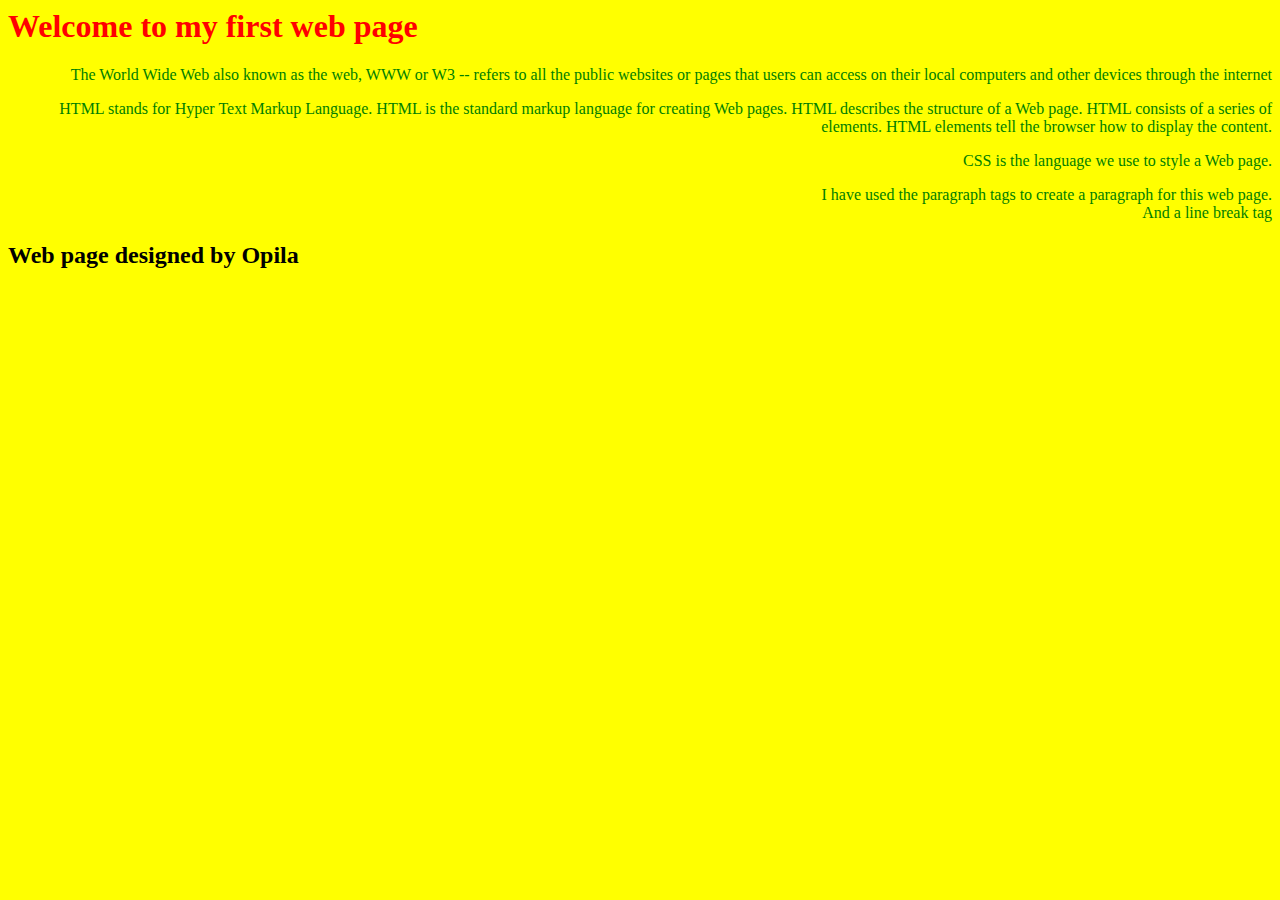
<file: Index.html>
<html>
  <head>
    <link href="style.css" rel="stylesheet">
    <title>
      First web page
    </title>
  </head>
  <body>
    <h1> Welcome to my first web page </h1>
    <p>The World Wide Web also known as the web, WWW or W3 -- refers to all the public websites or pages that users can access on their local computers and other devices through the internet</p>
    <p> HTML stands for Hyper Text Markup Language. HTML is the standard markup language for creating Web pages. HTML describes the structure of a Web page. HTML consists of a series of elements. HTML elements tell the browser how to display the content. </p>
    <p> CSS is the language we use to style a Web page.</p>
    <p> I have used the paragraph tags to create a paragraph for this web page. </br> And a line break tag </p>
    <h2> Web page designed by Opila </h2>
  </body>
</html>
</file>
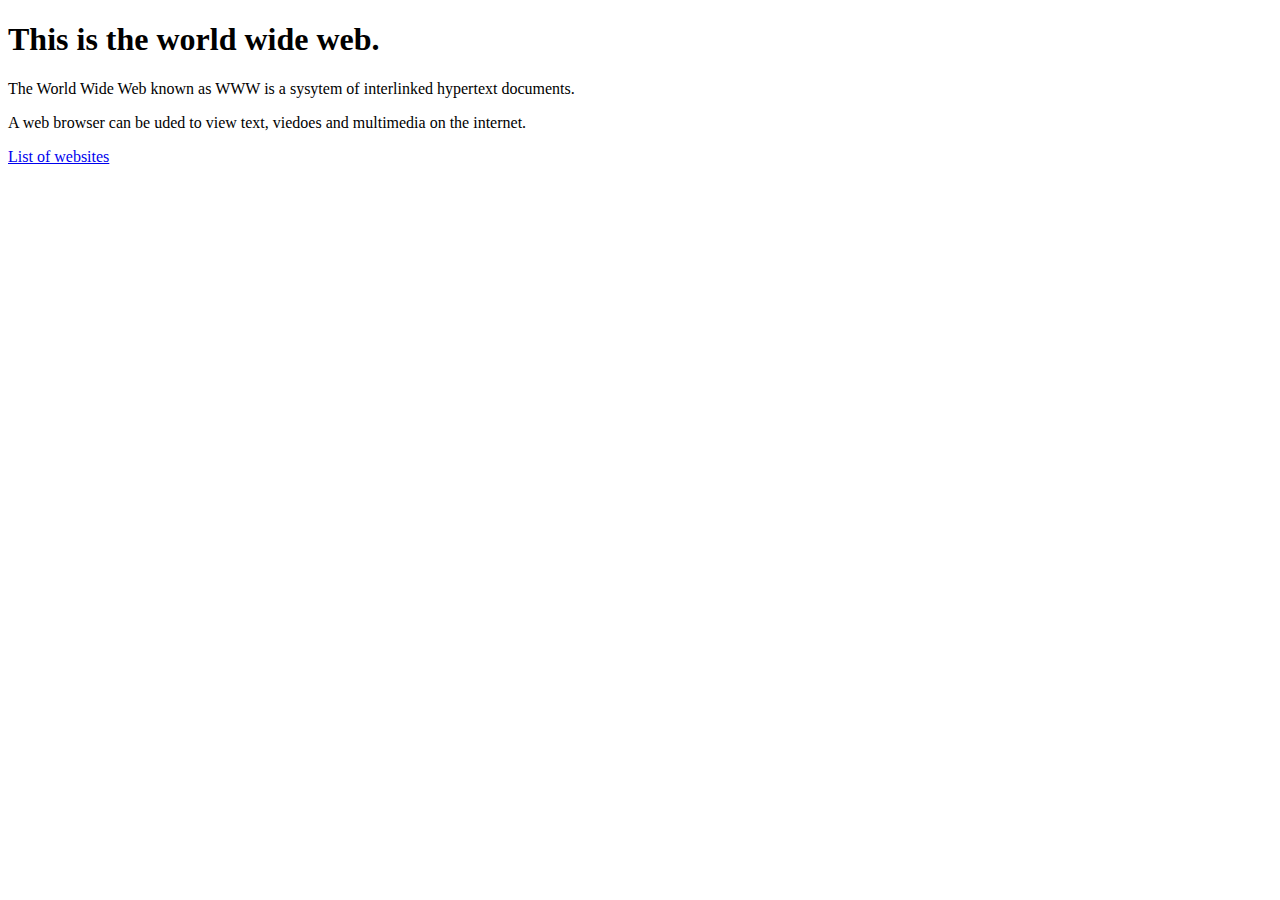
<file: activity1.html>
<!doctype html>
<html>
  <head>
    <title> Web activity 1 </title>
  </head>
  <body>
    <h1> This is the world wide web. </h1>
    <p> The World Wide Web known as WWW is a sysytem of interlinked hypertext documents. </p>
    <p> A web browser can be uded to view text, viedoes and multimedia on the internet. </p>
    <a href= "activity2.html"> List of websites </a>
  </body>
</html>
</file>
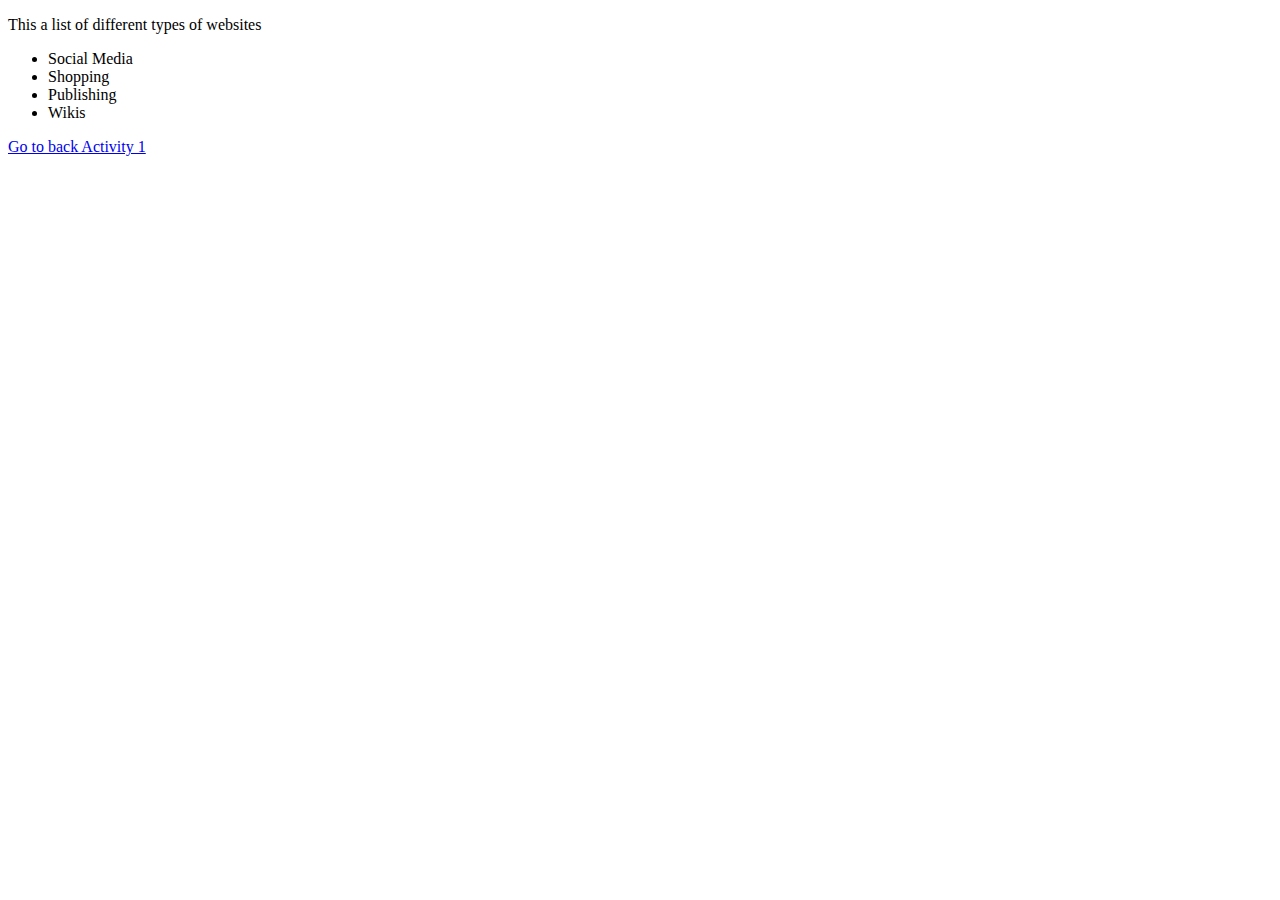
<file: activity2.html>
<!doctype html>
<html>
  <head> 
    <title> Web Activity2</title>
  </head>
  <body> 
    <p> This a list of different types of websites</p>
    <ul> 
      <li> Social Media</li>
      <li> Shopping</li>
      <li> Publishing</li>
      <li> Wikis</li>
    </ul>
    <a href="activity1.html"> Go to back Activity 1 </a>
  </body>
</html>
</file>
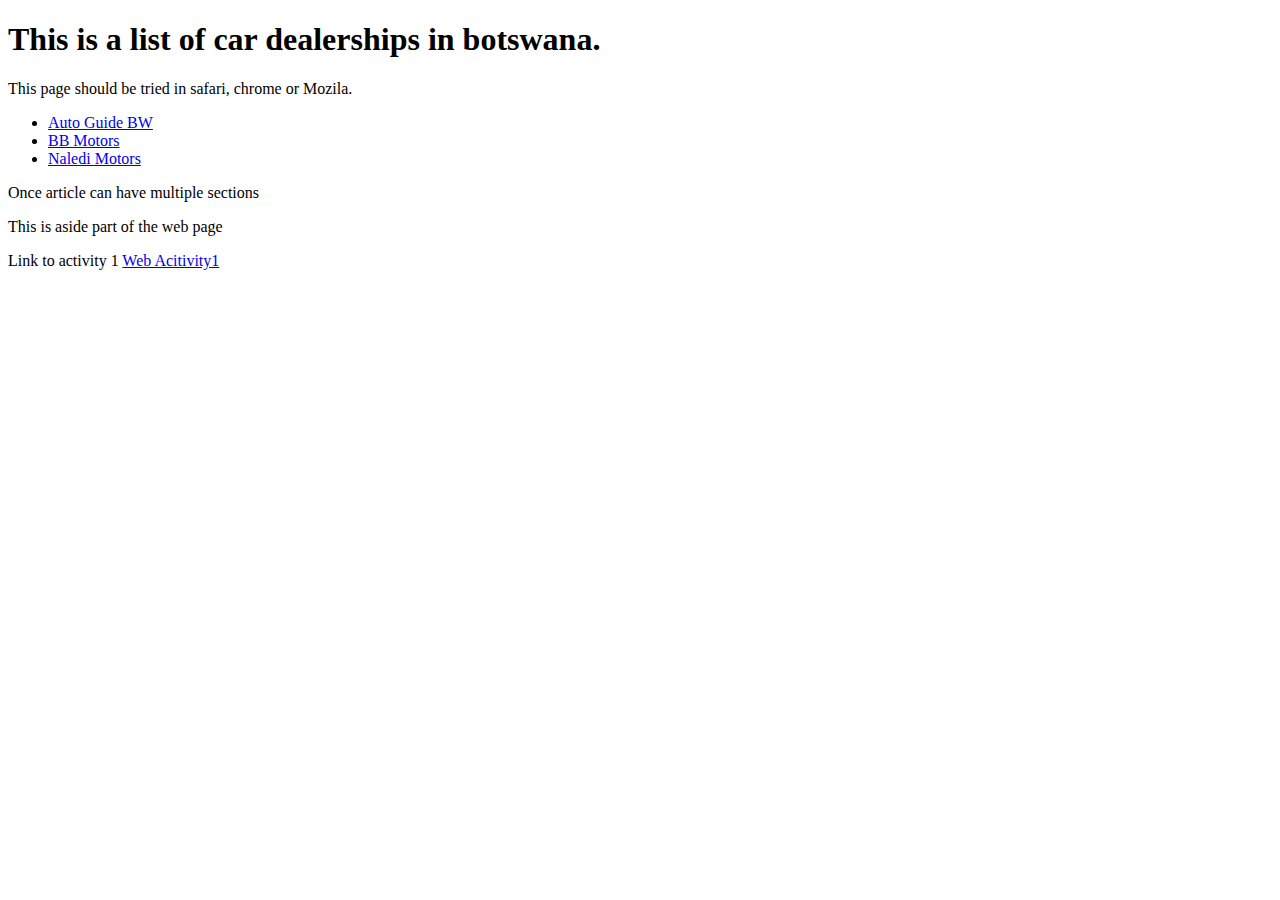
<file: activity3.html>
<!DOCTYPE html>  

<html>  
   <head> 
      <meta charset = "utf-8"> 
      <title> Car dealerships in Botswana</title> 
   </head> 
  
   <body> 
      <header role = "banner"> 
         <h1>This is a list of car dealerships in botswana. </h1> 
         <p>This page should be tried in safari, chrome or Mozila.</p> 
      </header> 
   
      <nav> 
         <ul> 
            <li><a href = "https://www.autoguide.co.bw">Auto Guide BW</a></li> 
            <li><a href = "https://www.bbmotors.co.bw">BB Motors</a></li> 
            <li><a href = "https://www.naledimotors.co.bw">Naledi Motors</a></li> 
         </ul> 
      </nav> 
   
      <article> 
         <section> 
            <p>Once article can have multiple sections</p>
         </section> 
      </article> 
   
      <aside> 
         <p>This is  aside part of the web page</p> 
      </aside> 
   
      <footer> 
         <p> Link to activity 1 <a href = "activity1.html">Web Acitivity1</a></p> 
      </footer> 
   
   </body> 
</html>
</file>
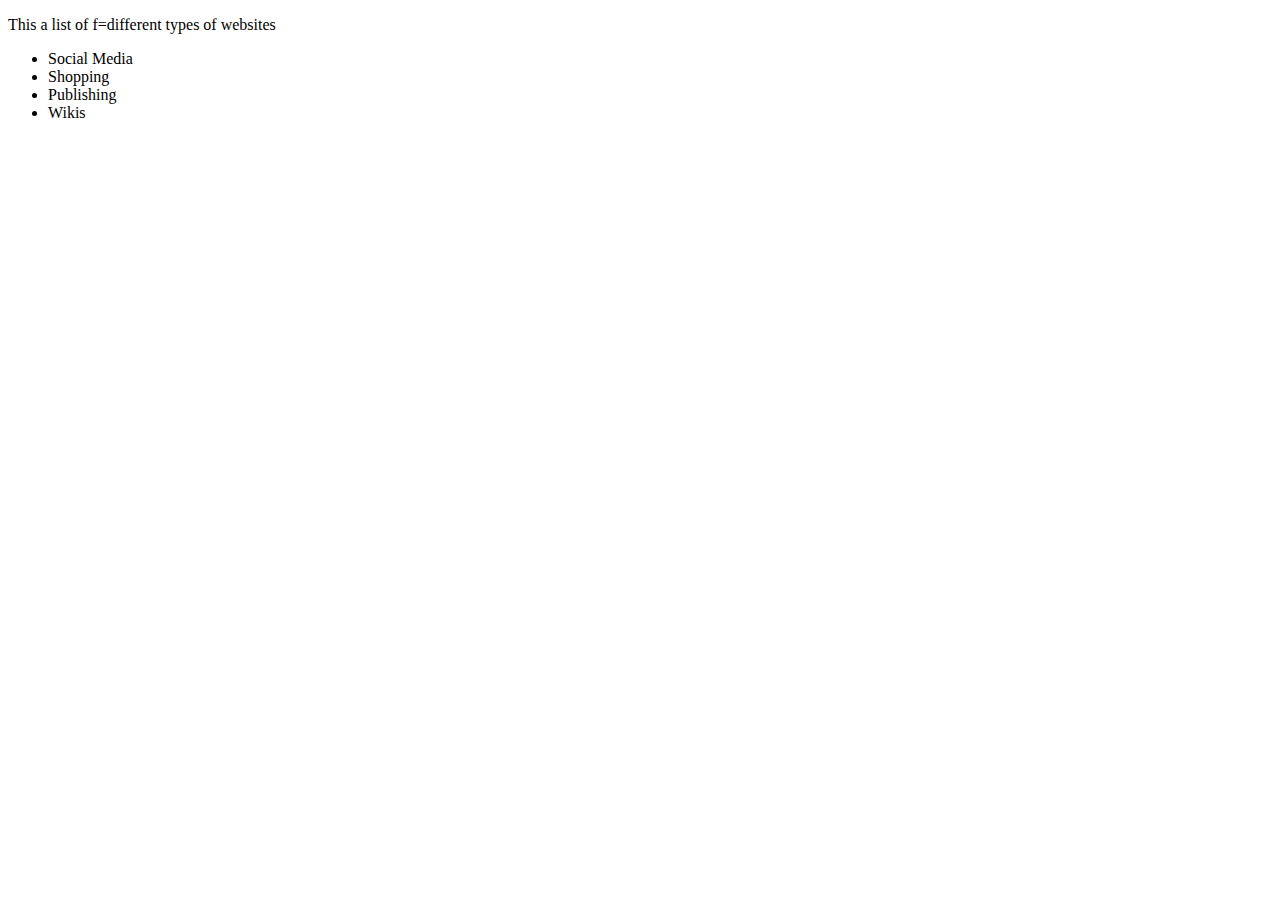
<file: activty2.html>
<!doctype html>
<html>
  <head> 
    <title> Web Activity2</title>
  </head>
  <body> 
    <p> This a list of f=different types of websites</p>
    <ul> 
      <li> Social Media</li>
      <li> Shopping</li>
      <li> Publishing</li>
      <li> Wikis</li>
    </ul>
  </body>
</html>
</file>
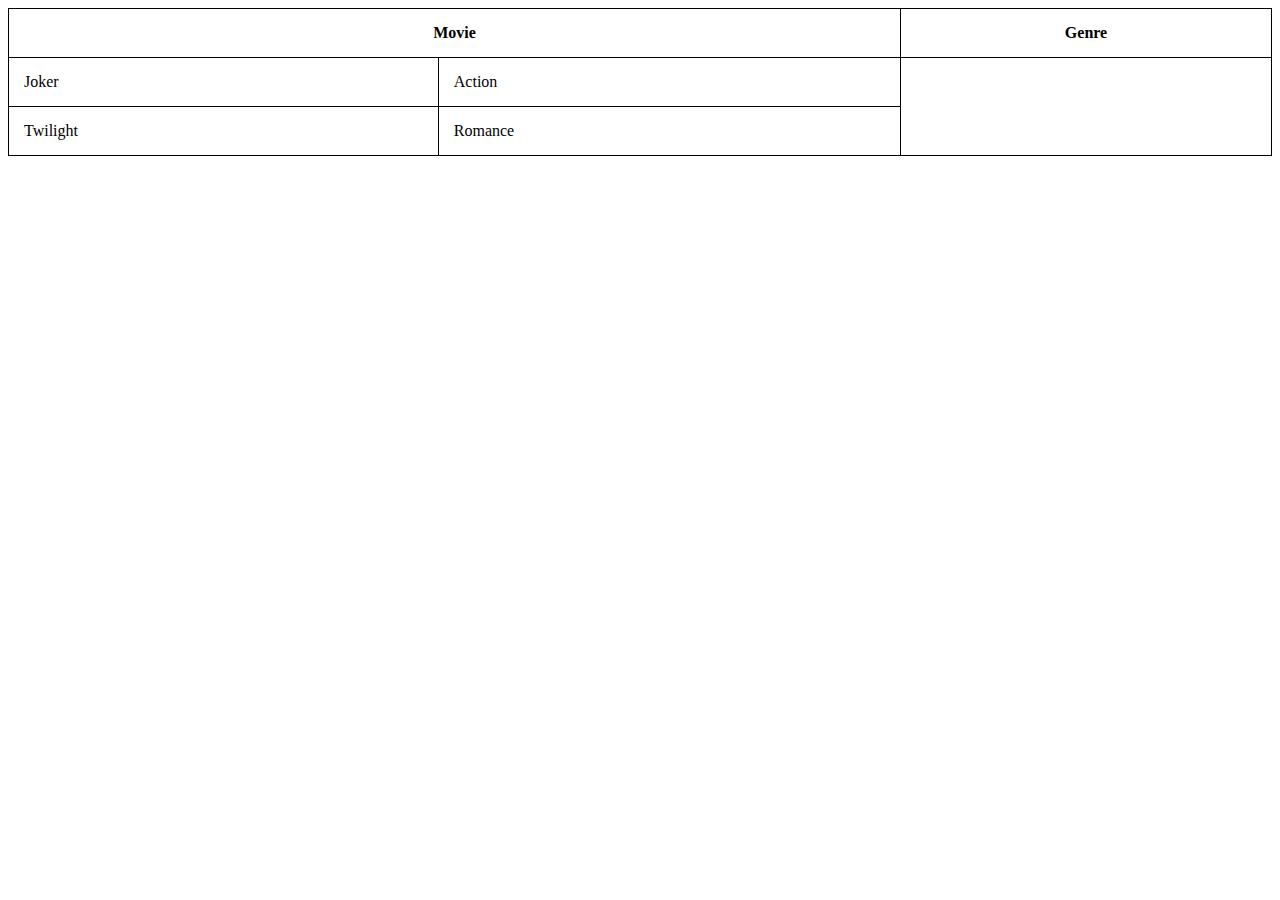
<file: tabletutorial.html>
<!DOCTYPE html>
<html>
  <head>
    <style>
      table, th, td{
        border: 1px solid black;
        border-collapse:collapse;
      }
      th, td{
        padding:15px;
      }
    </style>
    <title>Collections</title>
  </head>
  <body>
    <table style="width:100%">
      <tr>
        <th colspan="2">Movie</th>
        <th>Genre</th>
      </tr>
      <tr>
        <td>Joker</td>
        <td>Action</td>
      </tr>
      <tr>
        <td>Twilight</td>
        <td>Romance</td>
      </tr>
    </table>
  </body>
</html>
</file>
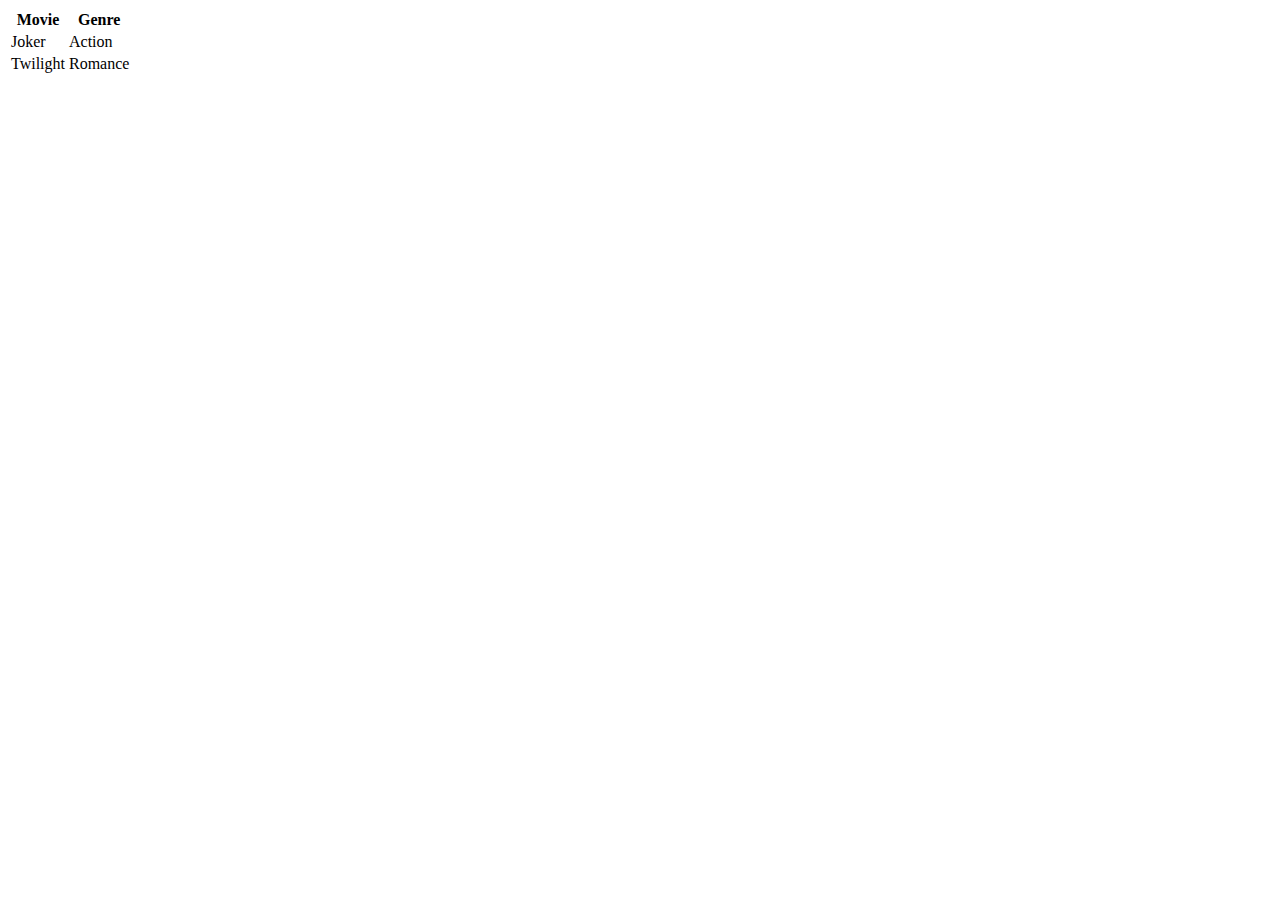
<file: tabletutotial.html>
<!DOCTYPE html>
<html>
  <head>
    <title>Collections</title>
  </head>
  <body>
    <table>
      <tr>
        <th>Movie</th>
        <th>Genre</th>
      </tr>
      <tr>
        <td>Joker</td>
        <td>Action</td>
      </tr>
      <tr>
        <td>Twilight</td>
        <td>Romance</td>
      </tr>
    </table>
  </body>
</html>
</file>
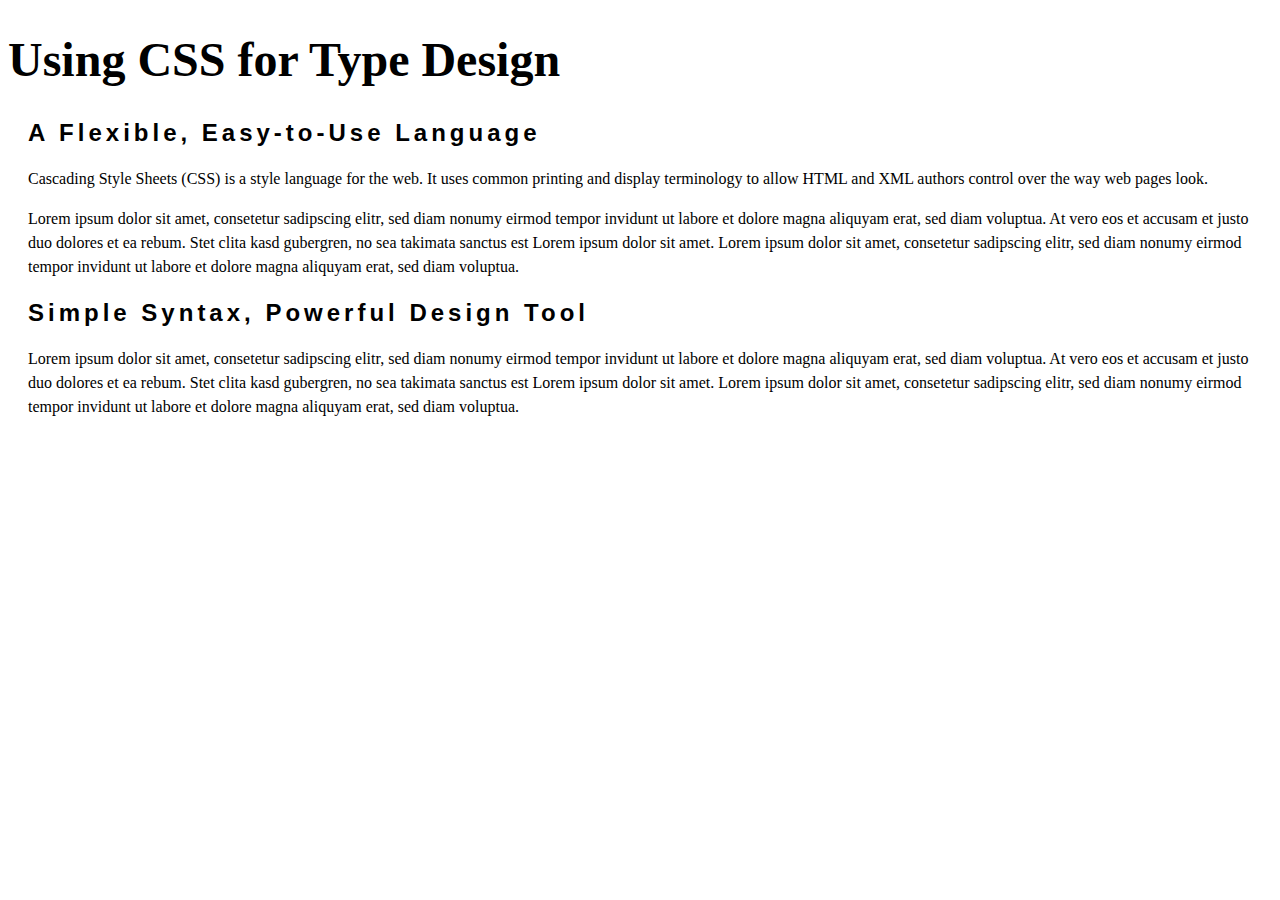
<file: typography.html>
<!DOCTYPE html>
	
	<html>
	<head>
	<title>CSS Font Activity</title>
	<meta content="text/html; charset=utf-8" http-equiv="Content-Type" />
	<style> 
    h1{
      font-size:3em;
      font-family:georigia,serif;
    }
    h2{
      font-size:1.5em;
      font-family:arial,helvetica,sans-serif;
      margin-left:20px;
      letter-spacing:4px;
    }
    .copy{
      font-family:georia,serif;
      line-height:1.5em;
      margin-left:20px;
    }
    
  </style>
	</head>
	
	<body>
	
	
	<h1>Using CSS for Type Design</h1>
	
	<h2>A Flexible, Easy-to-Use Language</h2>
	
	<p class="copy">Cascading Style Sheets (CSS) is a style language for the web. It uses common printing and display terminology to allow HTML and XML authors control over the way web pages look.</p> 
	
	<p class="copy">Lorem ipsum dolor sit amet, consetetur sadipscing elitr, sed diam nonumy eirmod tempor invidunt ut labore et dolore magna aliquyam erat, sed diam voluptua. At vero eos et accusam et justo duo dolores et ea rebum. Stet clita kasd gubergren, no sea takimata sanctus est Lorem ipsum dolor sit amet. Lorem ipsum dolor sit amet, consetetur sadipscing elitr, sed diam nonumy eirmod tempor invidunt ut labore et dolore magna aliquyam erat, sed diam voluptua.</p>
	<h2>Simple Syntax, Powerful Design Tool</h2>
	
	<p class="copy">Lorem ipsum dolor sit amet, consetetur sadipscing elitr, sed diam nonumy eirmod tempor invidunt ut labore et dolore magna aliquyam erat, sed diam voluptua. At vero eos et accusam et justo duo dolores et ea rebum. Stet clita kasd gubergren, no sea takimata sanctus est Lorem ipsum dolor sit amet. Lorem ipsum dolor sit amet, consetetur sadipscing elitr, sed diam nonumy eirmod tempor invidunt ut labore et dolore magna aliquyam erat, sed diam voluptua.</p> 
	
	<!-- CSS Font activity #1 by Your Name -->
	
	</body>
	</html>
</file>
<file: style.css>
h1
   {
  color:red;
  }
body 
      {
        background-color:yellow;
      }
      p {
        color:green;
        text-align:right;
      }
</file>
